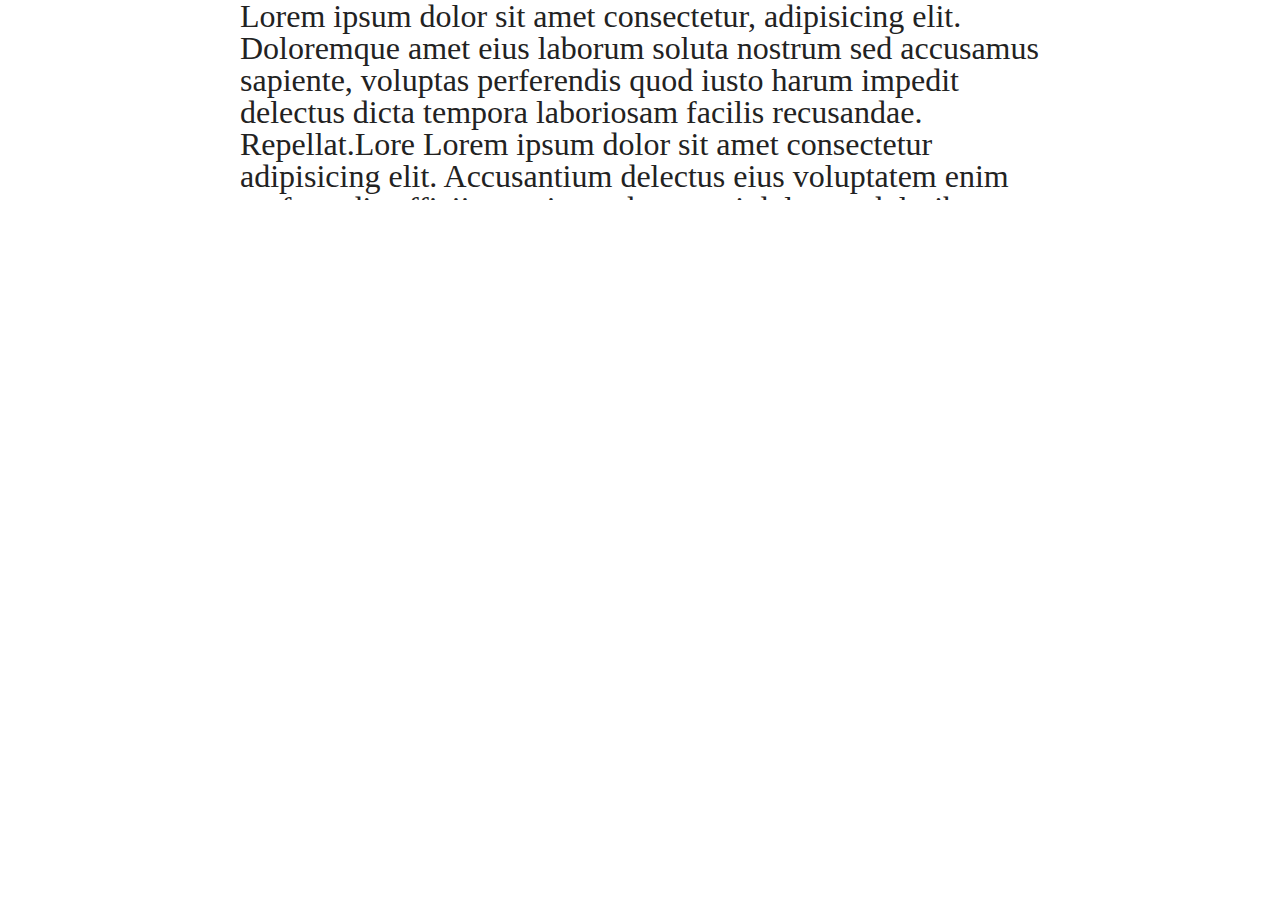
<file: public/html/overflow.html>
<!DOCTYPE html>
<html lang="en">
<head>
	<meta charset="UTF-8">
	<meta name="viewport" content="width=device-width, initial-scale=1.0">
	<title>overflow</title>
	<link rel="stylesheet" href="../css/reset.css">
	<style>
		.wrapper {max-width: 800px; height: 200px; overflow-y: auto; margin: auto;}
		.wrapper .box {font-size: 2em;}
	</style>
	<script src="../js/jquery-3.5.1.min.js"></script>
</head>
<body>
	<div class="wrapper">
		<div class="box">
			Lorem ipsum dolor sit amet consectetur, adipisicing elit. Doloremque amet eius laborum soluta nostrum sed accusamus sapiente, voluptas perferendis quod iusto harum impedit delectus dicta tempora laboriosam facilis recusandae. Repellat.Lore Lorem ipsum dolor sit amet consectetur adipisicing elit. Accusantium delectus eius voluptatem enim perferendis officiis nesciunt ad corrupti dolorem doloribus ut, nihil inventore, laboriosam at. Similique obcaecati assumenda consequatur ea.
		</div>
	</div>
	<script>
		$('.wrapper').scroll(onScroll);
		function onScroll() {
			console.log($(this).scrollTop());
		}
	</script>
</body>
</html>
</file>
